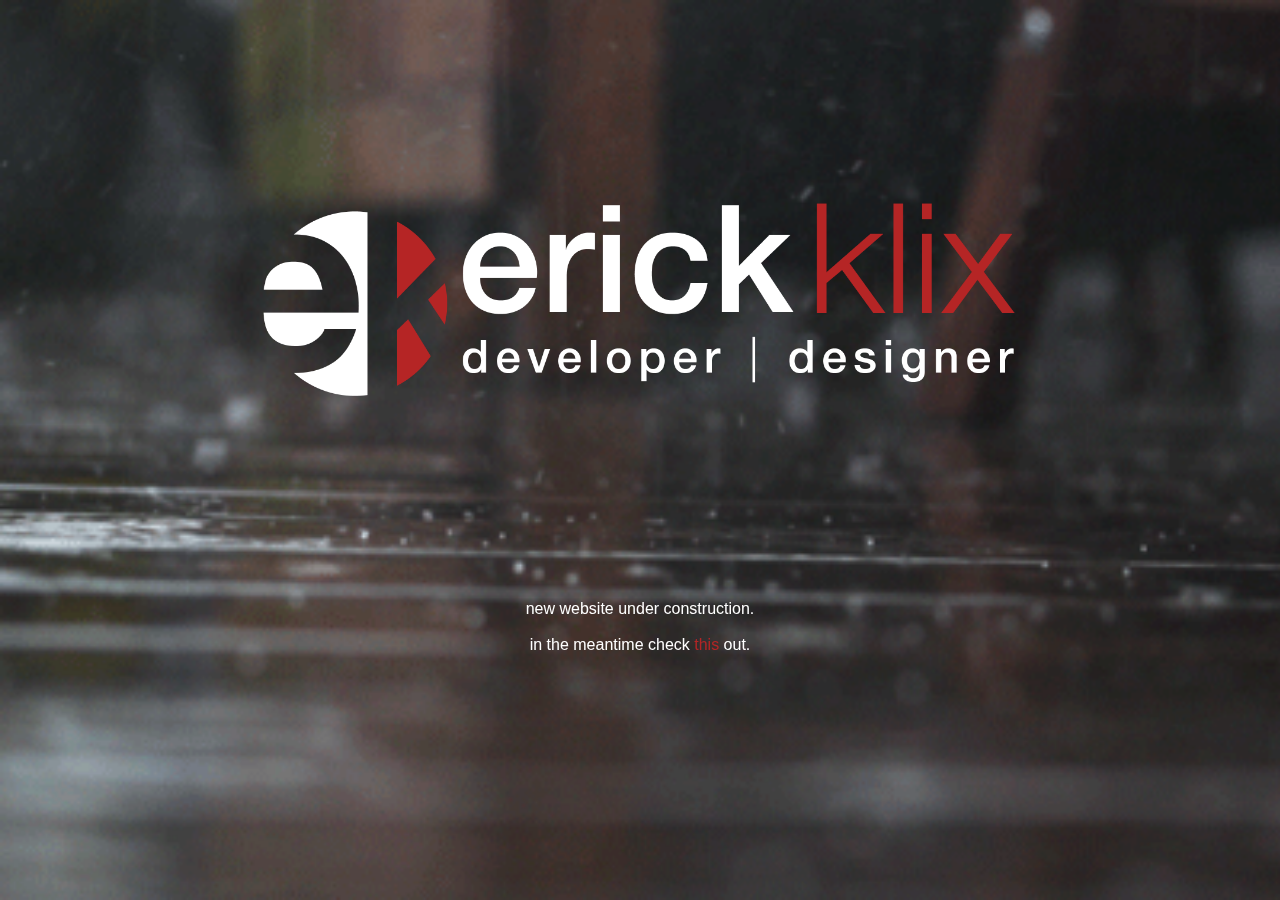
<file: index.html>
<!DOCTYPE html>
<html>
  <head>
    <title>Erick Klix -  Developer | Designer</title>
    <link rel="stylesheet" type="text/css" href="css/personal.css"></link>
  </head>
  <body>
    <div class="backgroundImage"></div>
    <div id="container">
      <div id="center">
        <div id="logo"></div>
        <div id="message">
            new website under construction. <br><br>
            in the meantime check <a href="http://www.dustinhayes.com/" target="_blank">this</a> out.
        </div>
    </div>
  </body>
</html>
</file>
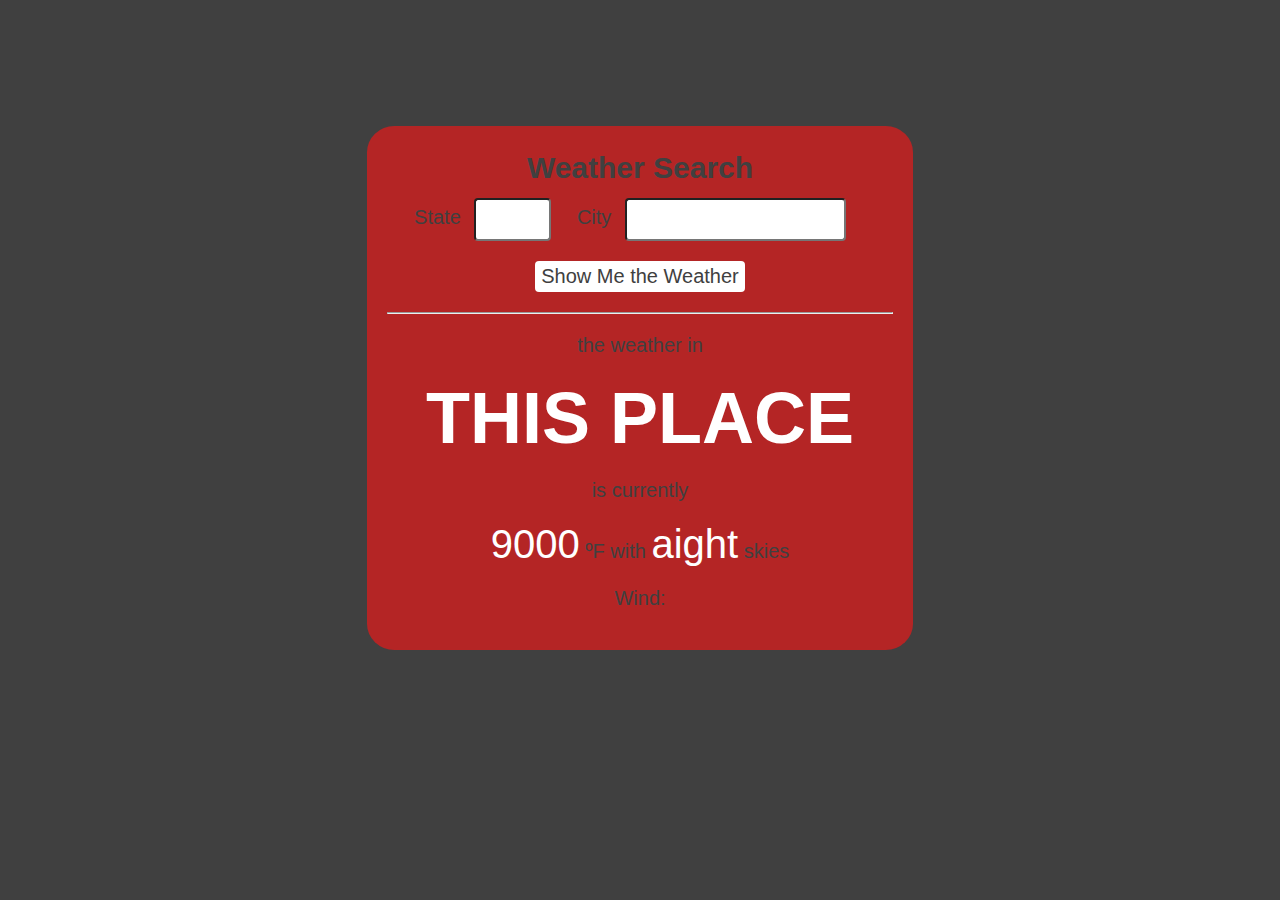
<file: simpleWeatherApp.html>
<html lang="en">
    <head>
        <title>Simple Weather App</title>
        <link rel="stylesheet" href="/css/weatherApp.css">
        <script src="http://ajax.googleapis.com/ajax/libs/jquery/1.9.1/jquery.min.js"></script>
        <script src="weather.js"></script>
    </head>
    <body>
        <div class="w__app">
            <h3 class="w__app__heading">Weather Search</h3>
            <div>
                State <input type="text" id="js__w__data__state" class="w__app__input" size="2" maxlength="2"/>
                City <input type="text" id="js__w__data__city" class="w__app__input"/>
            </div>
            <p >
                <div id="js__w__app__btn" class="w__app__btn">Show Me the Weather</div>
            </p>
            <hr class="w__app__extra-margin">
            <p>the weather in</p>
            <h1 id="js__w__data__location" class="w__app__large-heading">THIS PLACE</h1>
            <p>is currently </p>
            <span id="js__w__data__temp" class="w__app__data">9000</span> &ordm;F with <span id="js__w__data__desc" class="w__app__data">aight</span> skies</p>
            <p>Wind: <span id="js__w__data__wind" class="w__app__data"></span></p>
        </div>
    </body>
</html>
</file>
<file: css/personal.css>
html{
	background-color: #404040;
	height: 100%;
}

body{
	margin:0px;
}

.backgroundImage{
    position: fixed;
    left: 0;
    right: 0;
    z-index: -1;

    display: block;
    background-image: url("../images/rainingBackground.gif");
    width: 100%;
    height: 100%;
    background-size: cover;
    background-repeat: none;
}

#container{
	width: 60%;
	height: 100%;
	margin: auto;
}

#center{
	padding-top: 200px;
}

#logo{
	height: 400px;
	width: 100%;
	background-image: url("../images/finalLogoSingle.png");
	background-size: 100%;
	background-repeat: no-repeat;
}

#message, p, h1{
	text-align: center;
	color: white;
	font-family: Helvetica, sans-serif;
}

a{
	color: rgb(180,37,37);
	text-decoration: none;
}

a:hover{
	color:white;
}
</file>
<file: css/weatherApp.css>
.w__app {
  margin: auto;
  width: 40%;
  text-align: center;
  margin-top: 10%;
  background-color: #B42525;
  border-radius: 5%;
  padding: 20px; }
  .w__app__heading {
    font-size: 30px;
    margin: 5px; }
  .w__app__large-heading {
    font-size: 72px;
    color: white;
    margin: 0; }
  .w__app__btn {
    border-radius: 4px;
    background-color: white;
    padding: 4px;
    cursor: hand;
    width: 40%;
    margin: auto; }
  .w__app__data {
    font-size: 40px;
    color: white; }
  .w__app__extra-margin {
    margin: 20px 0; }
  .w__app__input {
    padding: 12px 20px;
    margin-top: 8px;
    margin-left: 8px;
    margin-right: 20px;
    box-sizing: border-box;
    border-radius: 4px; }

body {
  background-color: #404040;
  color: #404040;
  font-family: Helvetica Neue, Helvetica, Arial, sans-serif;
  font-size: 20px; }

/*# sourceMappingURL=weatherApp.css.map */
</file>
